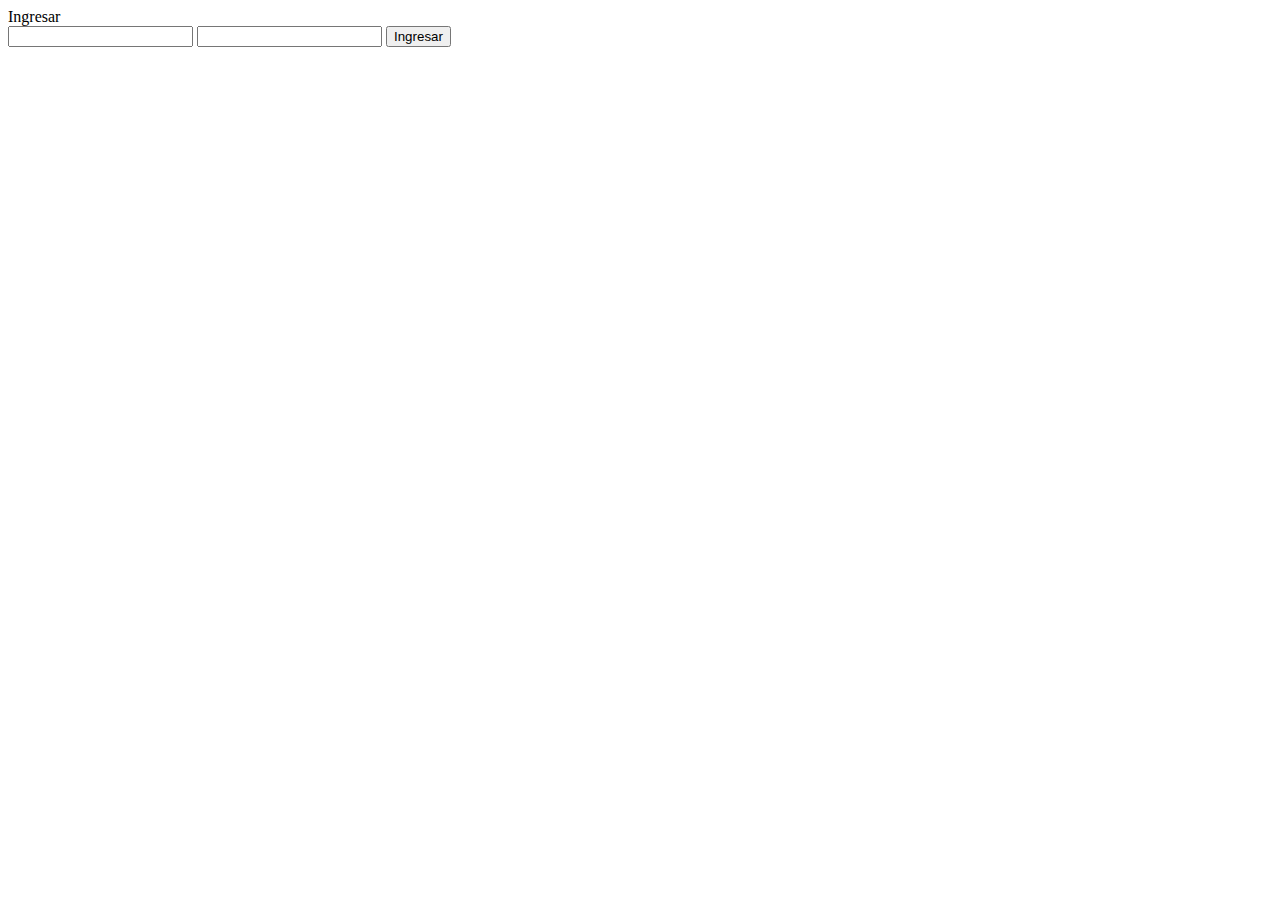
<file: login.html>
<!DOCTYPE html>
<html lang="en">
<head>
    <meta charset="UTF-8">
    <meta http-equiv="X-UA-Compatible" content="IE=edge">
    <meta name="viewport" content="width=device-width, initial-scale=1.0">
    <title>Document</title>
</head>
<body>

    <div id="LoginC" >
        <div>Ingresar</div>
        <input type="email" id="email">
        <input type="password" id="password">
        <button id="loginBtn">Ingresar</button> 
        
</div>
    
</body>

<script src="./js/auth.js"></script>
</html>
</file>
